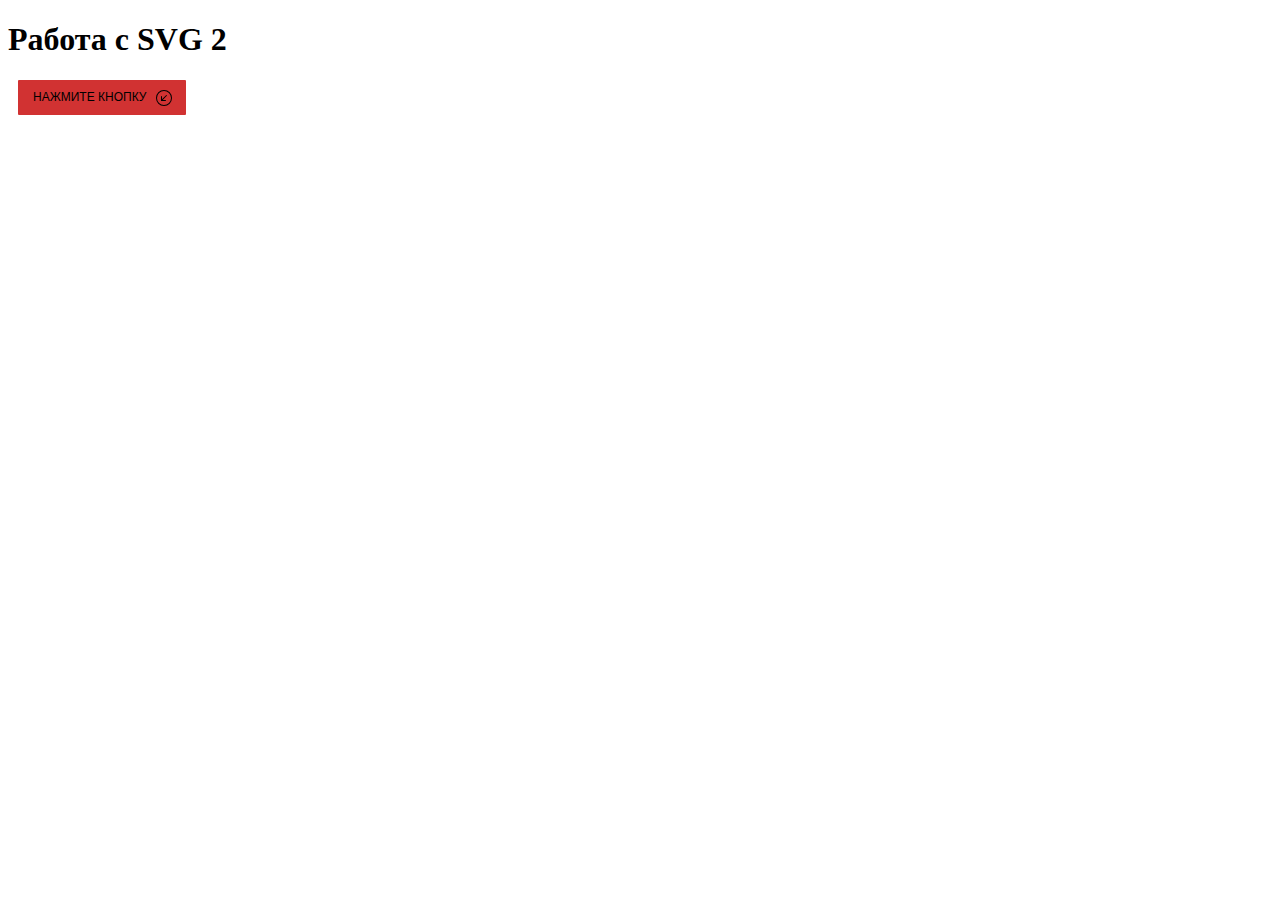
<file: homework 10.3/index.html>
<!DOCTYPE html>
<html lang="en">
<head>
	<meta charset="UTF-8">
	<meta http-equiv="X-UA-Compatible" content="IE=edge">
	<meta name="viewport" content="width=device-width, initial-scale=1.0">
	<link rel="stylesheet" href="style.css">
	<title>Задание 1</title>
</head>
<body>
	<h1>Работа с SVG 2</h1>

<button class="btn j-btn-test">
  <div class="btn_text">Нажмите Кнопку</div>
  <div class="btn_icon">
    <!--   начало вставки SVG иконки   -->
	<svg xmlns="http://www.w3.org/2000/svg" width="16" height="16" fill="currentColor" class="bi bi-arrow-down-left-circle" viewBox="0 0 16 16">
		<path fill-rule="evenodd"/>
	  </svg> 
	  <!--   конец вставки SVG иконки   -->
  </div>
 
</button>
<script src="./main.js"></script>
</body>
</html>
</file>
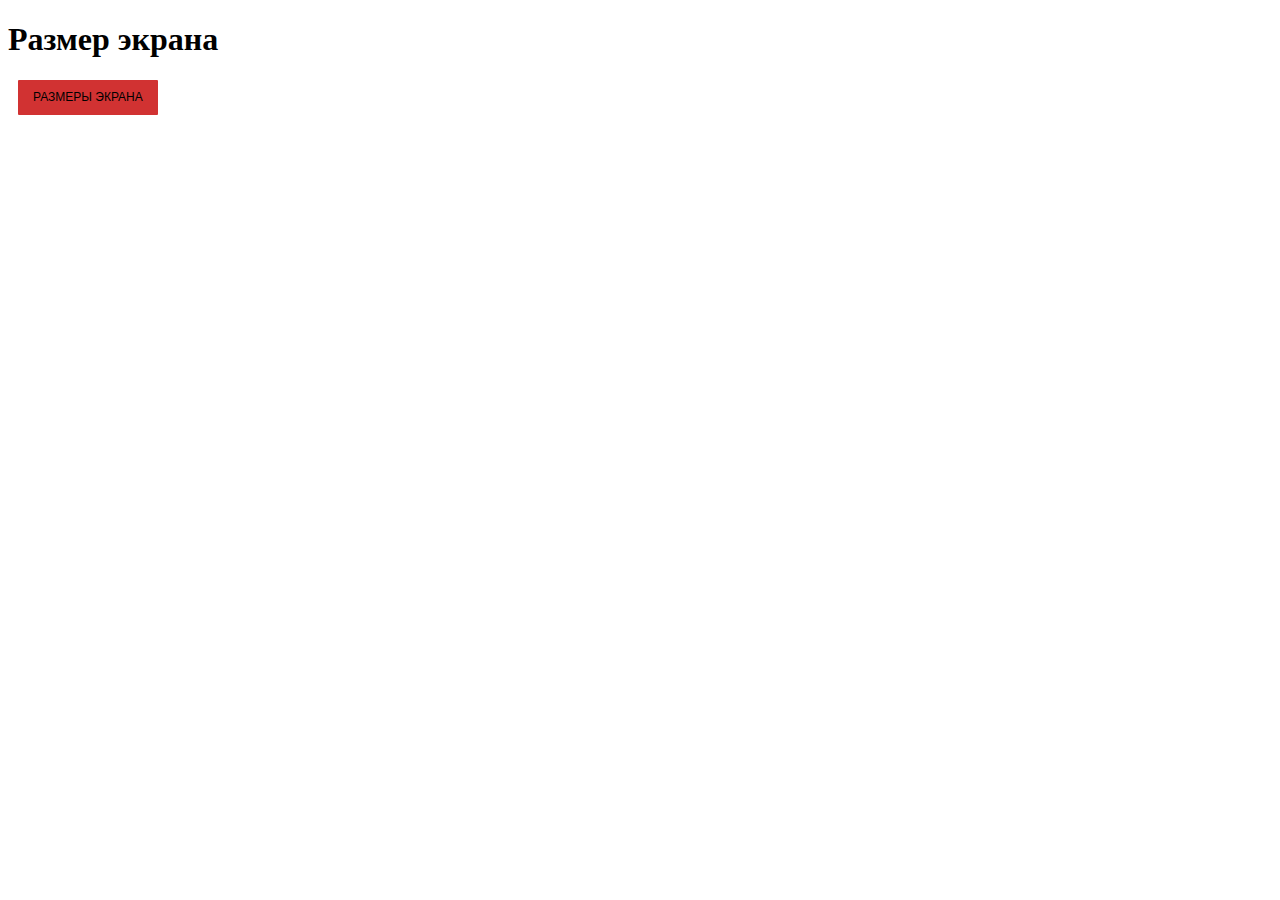
<file: homework 10.5/index.html>
<!DOCTYPE html>
<html lang="en">
<head>
	<meta charset="UTF-8">
	<meta http-equiv="X-UA-Compatible" content="IE=edge">
	<meta name="viewport" content="width=device-width, initial-scale=1.0">
	<link rel="stylesheet" href="style.css">
	<title>Задание 2</title>
</head>
<body>
	<h1>Размер экрана</h1>
<button class="btn j-btn-test">размеры экрана</button>
</body>
</html>


<script src="./main.js"></script>
</body>
</html>
</file>
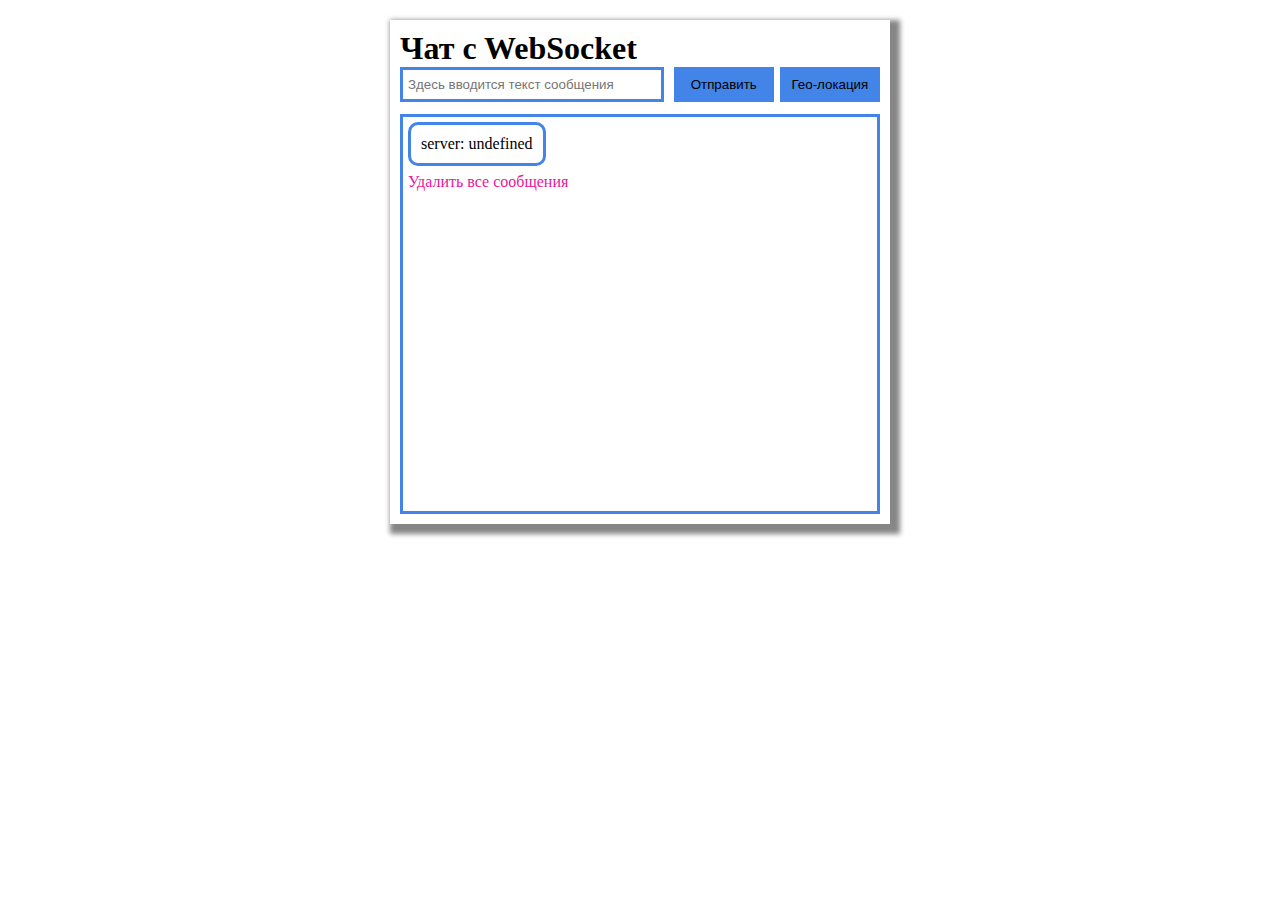
<file: homework 10.6/index.html>
<!DOCTYPE html>
<html lang="en">
<head>
	<meta charset="UTF-8">
	<meta http-equiv="X-UA-Compatible" content="IE=edge">
	<meta name="viewport" content="width=device-width, initial-scale=1.0">
	<link rel="stylesheet" href="style.css">
	<title>Задание 1</title>
</head>
<body>
	<div class="wrapper">
		<header class="header">
			<h1 class="title">Чат c WebSocket</h1>
		</header>
		<main class="main">
			<section class="chat">
				<form class="form-chat form" action="#" >
					<input class="form-input input" type="text" name="text" placeholder="Здесь вводится текст сообщения">
					<button  class="form-btn btn-mess"  >Отправить</button>
					<button class="form-btn geo-location btn-geo" >Гео-локация</button>
				  </form>
				  <div class="wrapper-chat">
					<div class="user-messages"></div>
					<div class="server-messages">Удалить все сообщения</div>
				  </div>
			</section>
		</main>
		</div>
<script src="./main.js"></script>
</body>
</html>
</file>
<file: homework 10.3/style.css>
.btn {
	padding: 0;
	border: none;
	outline: none;
	-webkit-tap-highlight-color: transparent;
	box-shadow: none;
	cursor: pointer;
	display: flex;
	margin: 5px 10px;
	padding: 10px 15px;
	border-radius: 1px;
	font-size: 12px;
	line-height: 15px;
	text-transform: uppercase;
	color: black;
	background: #d13232;
	transition: 0.3s;
  }
  
  .btn:hover {
	box-shadow: 0px 2px 8px 2px rgba(141,150,178,.3);
	transform: scale(1.05);
  }
  
  .btn_text {
	margin-right: 10px;
  }
  
  .btn_icon {
	width: 15px;
	height: 15px;
	font-size: 15px;
  }
  
  .btn_icon svg path {
	d: path("M1 8a7 7 0 1 0 14 0A7 7 0 0 0 1 8zm15 0A8 8 0 1 1 0 8a8 8 0 0 1 16 0zm-5.904-2.854a.5.5 0 1 1 .707.708L6.707 9.95h2.768a.5.5 0 1 1 0 1H5.5a.5.5 0 0 1-.5-.5V6.475a.5.5 0 1 1 1 0v2.768l4.096-4.097z");
  }
  .btn--magic .btn_icon svg path {
	d: path("M16 8A8 8 0 1 0 0 8a8 8 0 0 0 16 0zm-5.904-2.803a.5.5 0 1 1 .707.707L6.707 10h2.768a.5.5 0 0 1 0 1H5.5a.5.5 0 0 1-.5-.5V6.525a.5.5 0 0 1 1 0v2.768l4.096-4.096z");
  }
  
   .btn_icon {
	animation-duration: 1s;
	animation-name: magic;
	animation-iteration-count: infinite;
  }
</file>
<file: homework 10.5/style.css>
.btn {
	padding: 0;
	background-color: transparent;
	border: none;
	outline: none;
	-webkit-tap-highlight-color: transparent;
	box-shadow: none;
	cursor: pointer;
	
	display: flex;
	margin: 5px 10px;
	padding: 10px 15px;
	border-radius: 1px;
	font-size: 12px;
	line-height: 15px;
	text-transform: uppercase;
	color: black;
	background: #d13232;
	transition: 0.3s;
  }
  
  .btn:hover {
	box-shadow: 0px 2px 8px 2px rgba(141,150,178,.3);
	transform: scale(1.05);
  }
</file>
<file: homework 10.6/style.css>
*{
	box-sizing: border-box;
	margin: 0;
	padding: 0;
}
.wrapper {
	width: 500px;
	height: auto;
	padding: 10px;
	box-shadow: 5px 5px 5px 5px rgb(134, 134, 134);
	margin: 20px auto;
}

.form-chat {
	display: flex;
	justify-content: space-between;
}

.form-input {
	border: 3px solid #4284e7;
    padding: 7px 5px;
	width: 80%;
	margin-right: 10px;
	outline: none;
	
}
.form-input:focus {
	border: 3px solid #15ddeb;
}

.form-btn {
	border: none;
	background-color: #4284e7;
	padding: 0px 5px;
	width: 30%;
	 cursor: pointer; 
}
.form-btn:hover {
	background-color: #15ddeb;
}

.wrapper-chat {
	overflow: auto;
	border: 3px solid #4284e7;
	padding: 5px;
	margin-top: 12px;
	height: 400px;
}
 .messages {
	border: 3px solid #4284e7;
	border-radius: 10px;
	padding: 10px;
	margin-bottom: 7px;
	align-self: flex-end;
} 

.user-messages {
	display: flex;
	flex-flow: column wrap;

}
.server-messages, a {
	cursor: pointer;
	color: #eb1599;
	text-decoration: none
}
.server-messages:hover, a:hover {
	color: #15ddeb;
}

.geo-location {
	margin-left: 6px;
}
</file>
